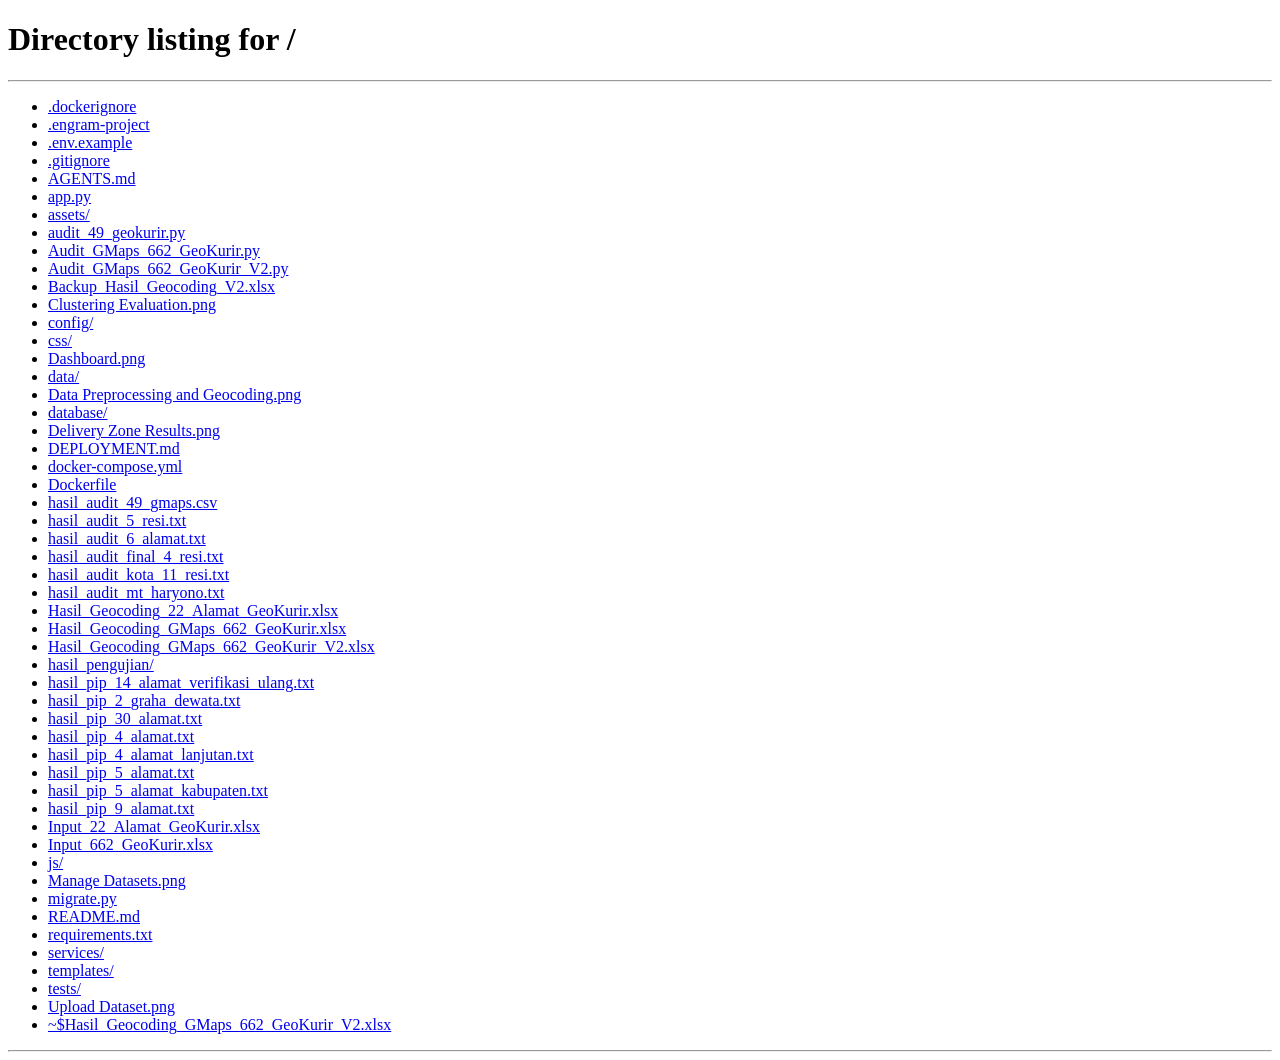
<file: templates/dashboard.html>
<!DOCTYPE html>
<html lang="id">
<head>
  <meta charset="UTF-8">
  <meta http-equiv="refresh" content="0; url=/#dashboard">
  <title>Mengarahkan ke Dashboard...</title>
</head>
<body>
  <script>window.location.replace('/#dashboard');</script>
</body>
</html>
</file>
